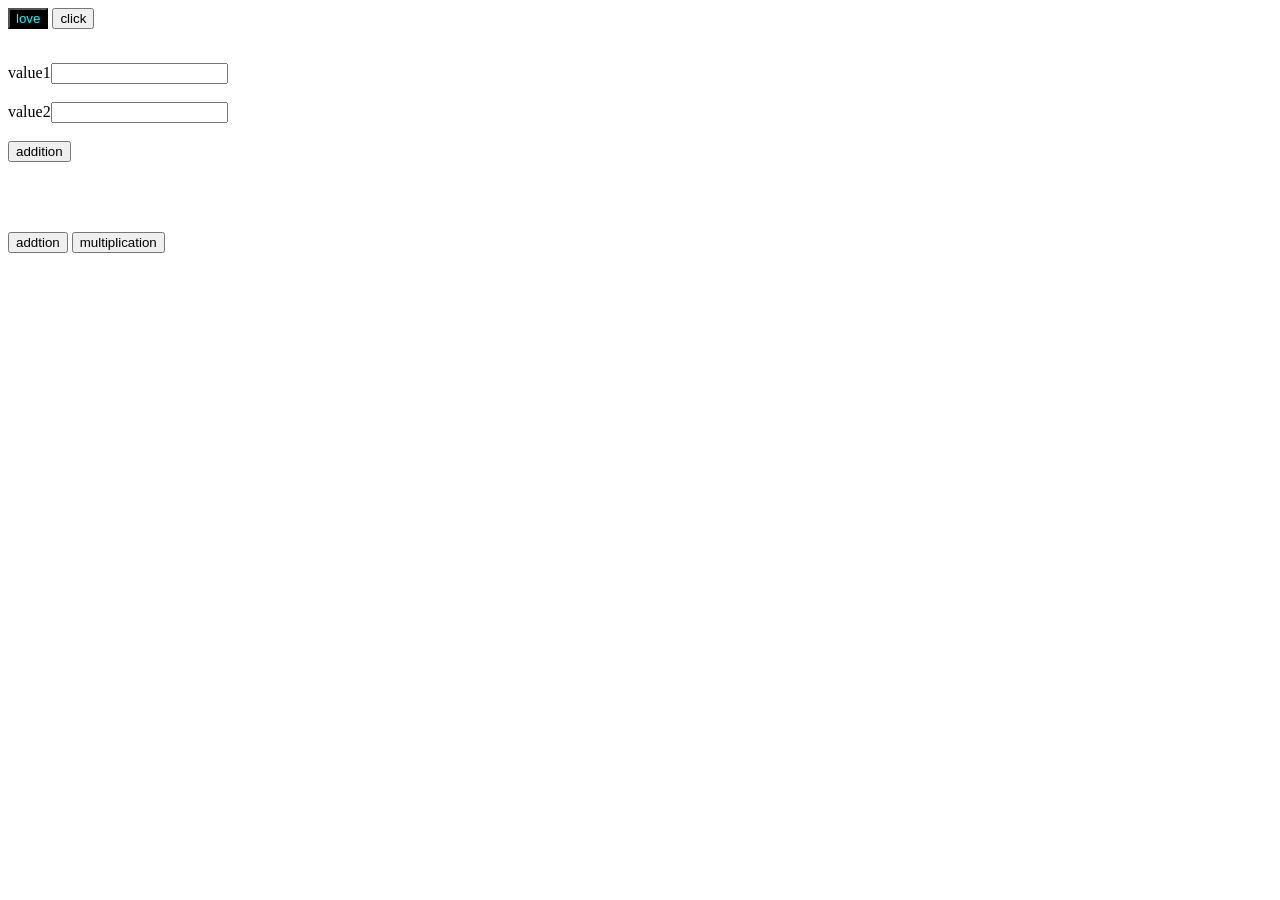
<file: assignments/javascript/index.html>
<!doctype html>
<html>
  <body>
    <link rel="stylesheet" href="test1.css" />
    <button onclick="display()" id="btn">love</button>
    <button onclick="disk()">click</button>
    <br />
    <p></p>
    <br />
    <label for=""> value1<input type="text" id="t1" /> </label>
    <br /><br />
    <label for=""> value2<input type="text" id="t2" /> </label>
    <br />
    <br />
    <button onclick="add()">addition</button>
    <br />
    <br />
    <p id="output"></p>
    <br />
    <br />
    <button id="b1">addtion</button>
    <button id="b2">multiplication</button>
    <script src="test1.js"></script>
  </body>
</html>
</file>
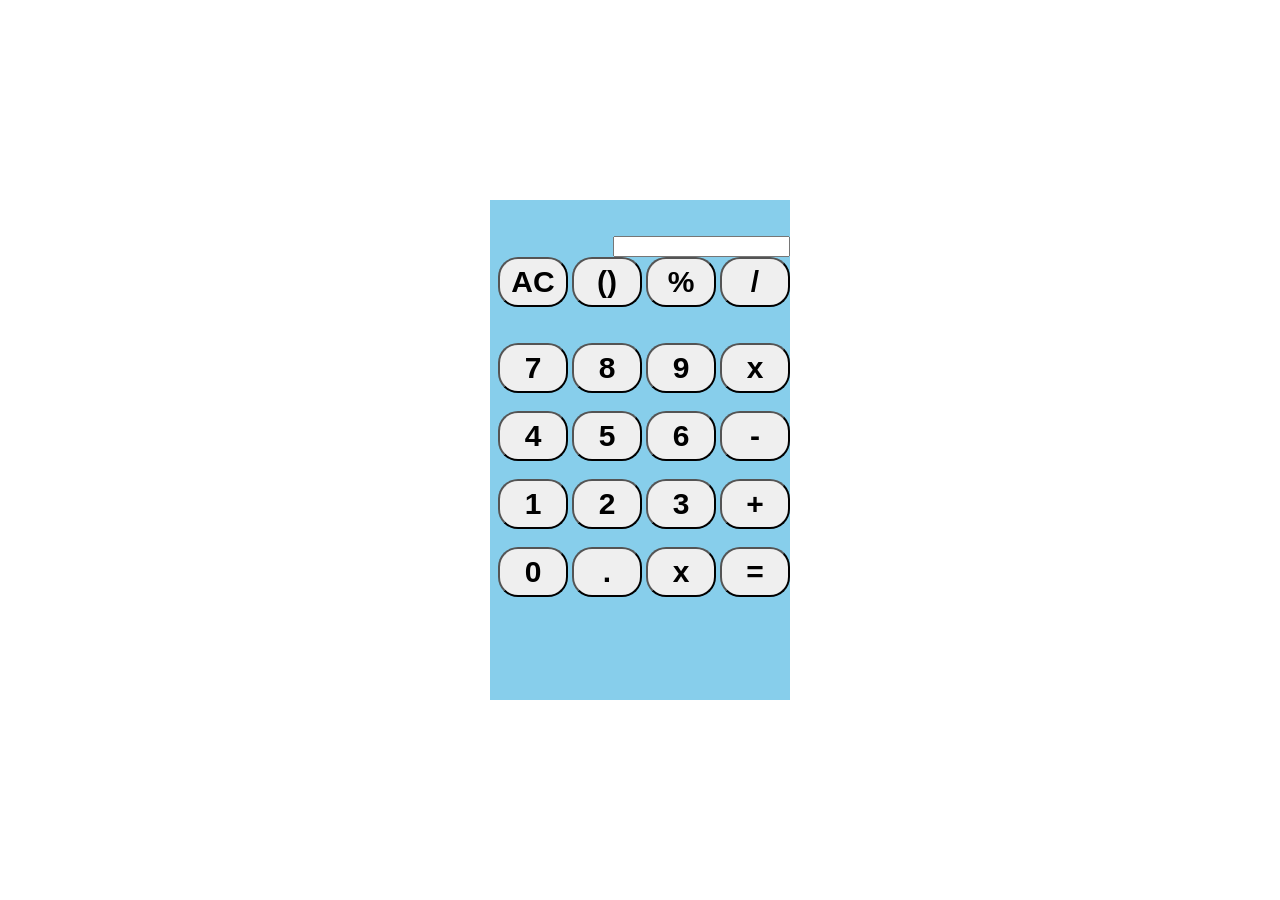
<file: assignments/javascript/calculator/index.html>
<!doctype html>
<html>
  <head>
    <link rel="stylesheet" href="index.css" />
  </head>
  <body>
    <div class="container">
      <div class="box1">
        <br />
        <br />
        <input type="text" id="display" readonly />
        <br />
        <button id="ac" class="b">AC</button>
        <button id="()" class="b">()</button>
        <button id="%" class="b">%</button>
        <button id="/" class="b">/</button>
        <br />
        <br />
        <br />

        <button id="7" class="b">7</button>
        <button id="8" class="b">8</button>
        <button id="9" class="b">9</button>
        <button id="*" class="b">x</button>
        <br />
        <br />
        <button id="4" class="b">4</button>
        <button id="5" class="b">5</button>
        <button id="6" class="b">6</button>
        <button id="-" class="b">-</button>
        <br />
        <br />
        <button id="1" class="b">1</button>
        <button id="2" class="b">2</button>
        <button id="3" class="b">3</button>
        <button id="+" class="b">+</button>
        <br />
        <br />
        <button id="0" class="b">0</button>
        <button id="." class="b">.</button>
        <button id="x" class="b">x</button>
        <button id="=" class="b">=</button>
      </div>
    </div>
    <script src="test.js"></script>
  </body>
</html>
</file>
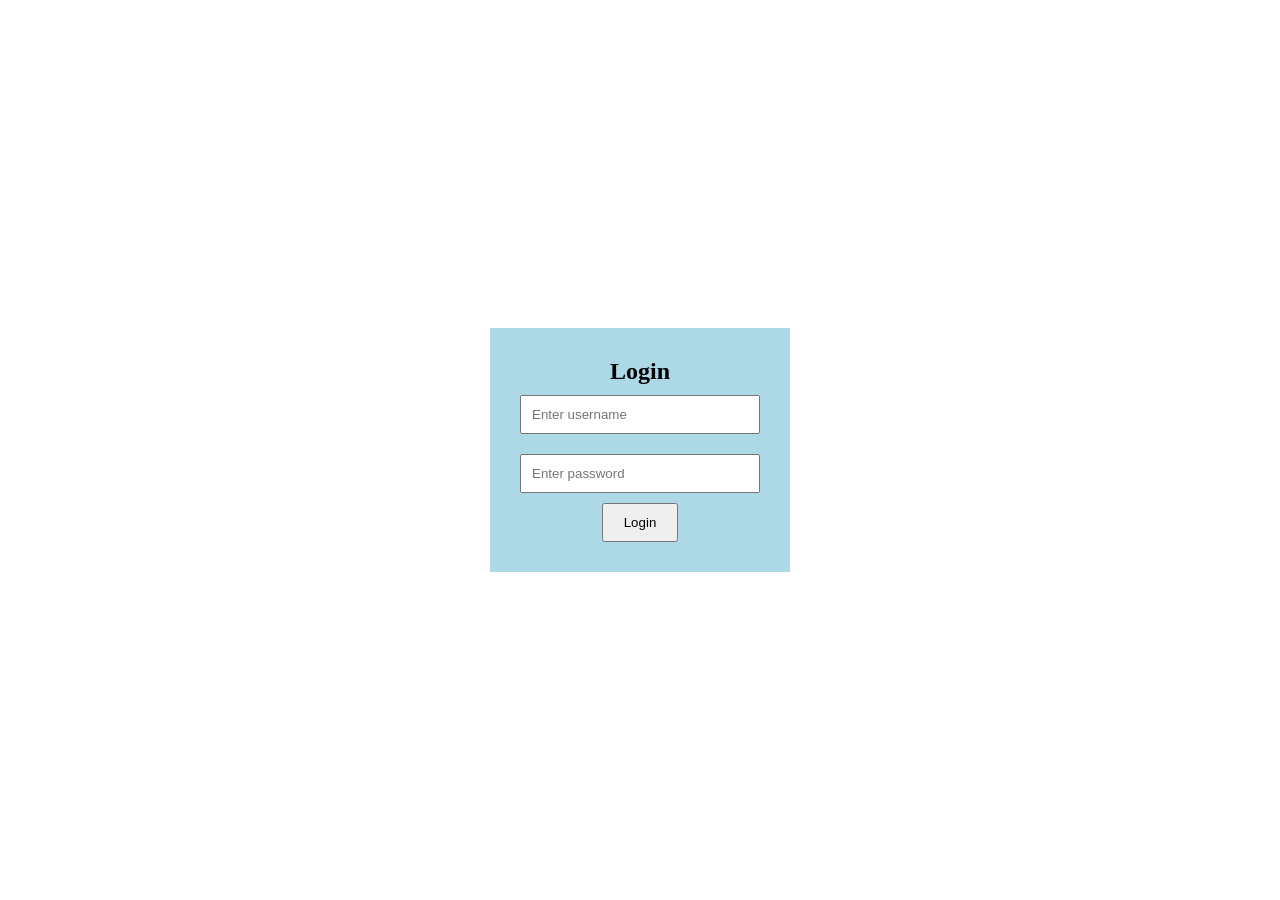
<file: assignments/javascript/index2.html>
<!doctype html>
<html>
  <link rel="stylesheet" href="test2.css" />
  <body>
    <div class="container">
      <div class="login-box">
        <h2>Login</h2>

        <input type="text" placeholder="Enter username" />
        <input type="password" placeholder="Enter password" />

        <button>Login</button>
      </div>
    </div>

    <p id="output"></p>
    <script src="test2.js"></script>
  </body>
</html>
</file>
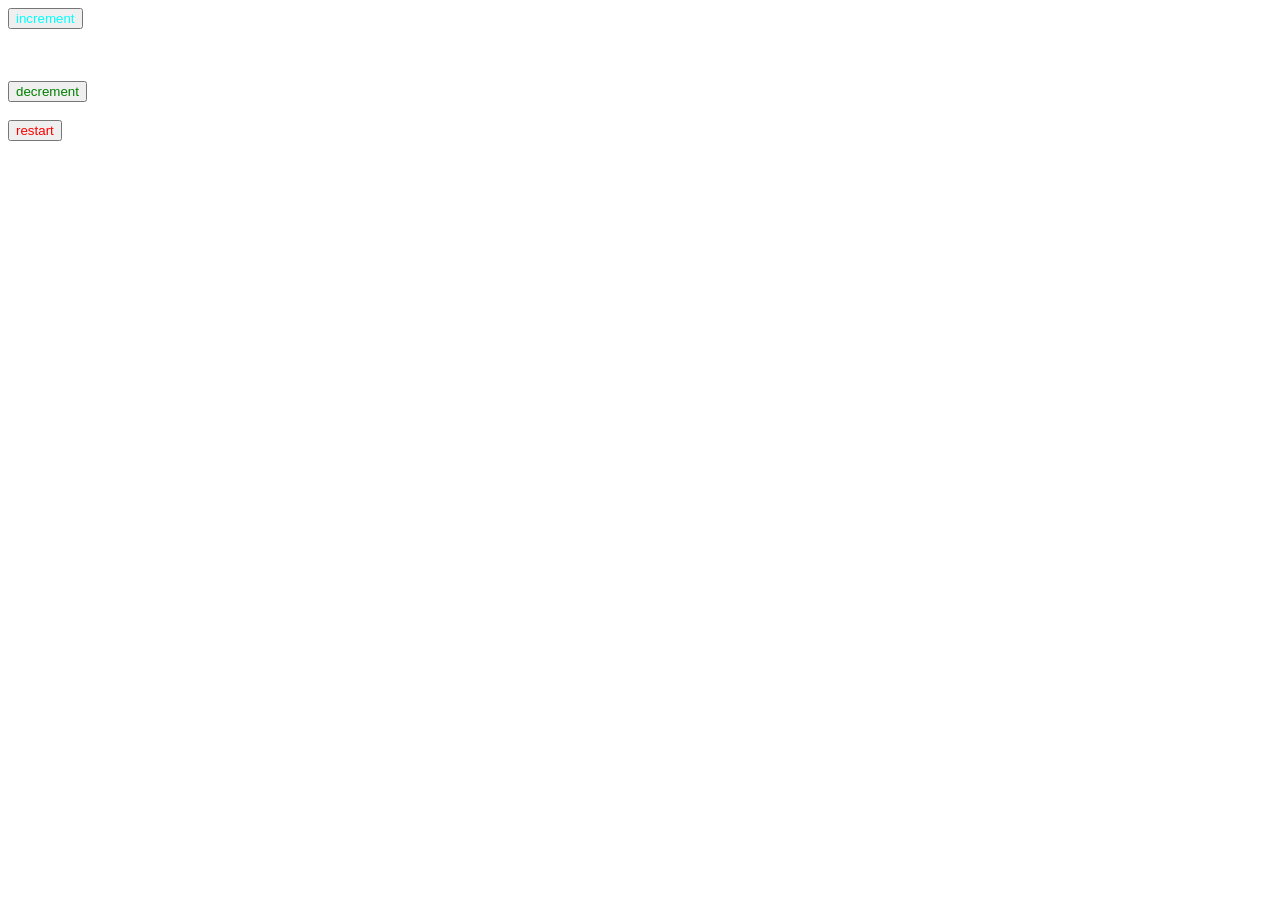
<file: assignments/javascript/index3.html>
<!doctype html>
<html>
  <head>
    <style>
      #b1 {
        color: aqua;
      }
      #b2 {
        color: green;
      }
      #b3 {
        color: red;
      }
    </style>
  </head>
  <body>
    <button id="b1">increment</button>
    <p id="outin"></p>
    <br />
    <br />
    <button id="b2">decrement</button>
    <br />
    <br />
    <button id="b3">restart</button>

    <script src="test3.js"></script>
  </body>
</html>
</file>
<file: assignments/javascript/test1.css>
#btn {
  background-color: black;
  color: aqua;
}
#output {
  background-color: aqua;
  font-size: 30x;
  width: 30px;  
}
</file>
<file: assignments/javascript/calculator/index.css>
body {
  margin: 0;
}
.container {
  height: 100vh;
  display: flex;
  justify-content: center;
  align-items: center;
}
.box1 {
  width: 300px;
  height: 500px;
  text-align: right;
  background-color: skyblue;
}
.b {
  border-radius: 20px;
  height: 50px;
  width: 70px;
  text-align: center;
  font-size: 30px;
  font-weight: bold;
}
#output {
  font-size: 30px;
  font-weight: bold;
}
</file>
<file: assignments/javascript/test2.css>
* {
    margin: 0;
    padding: 0;
    box-sizing: border-box;
}

.container {
    height: 100vh;
    display: flex;
    justify-content: center;
    align-items: center;
}

.login-box {
    width: 300px;
    padding: 30px;
    background-color: lightblue;
    text-align: center;
}

input {
    width: 100%;
    padding: 10px;
    margin: 10px 0;
}

button {
    padding: 10px 20px;
}
</file>
